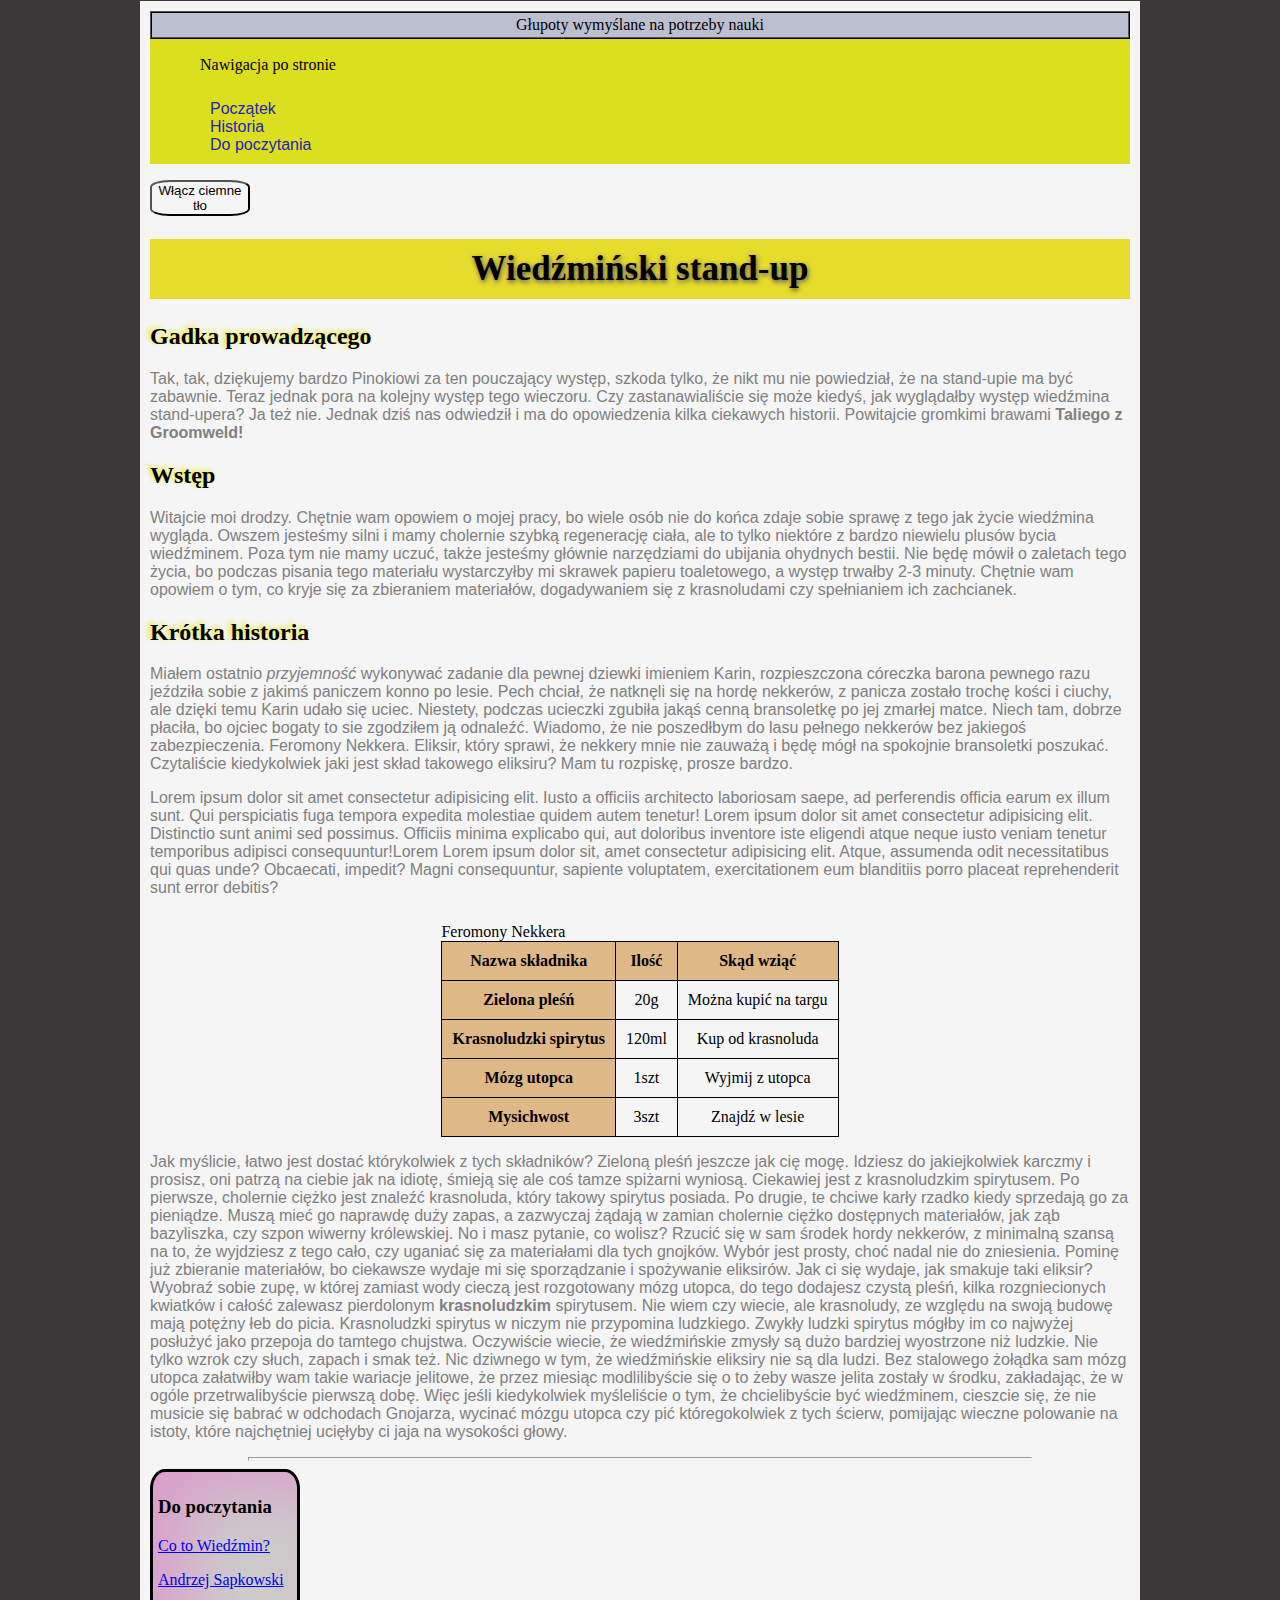
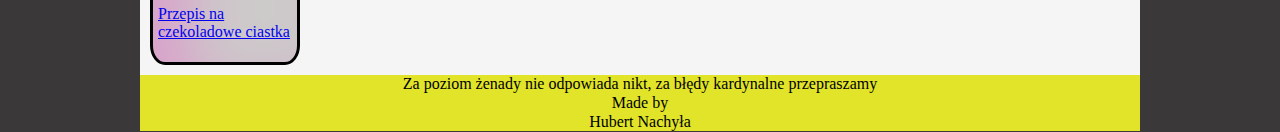
<file: index.html>
<!DOCTYPE html>
<html lang="pl">

<head>
    <meta charset="UTF-8">
    <meta http-equiv="X-UA-Compatible" content="IE=edge">
    <meta name="viewport" content="width=device-width, initial-scale=1.0">
    <title>Krótka opowieść wiedźmina</title>
    <link rel="icon" href="images/icon.png">
    <meta property="og:image" content="images/share.png"> 
    <link href="css/style.css" rel="stylesheet">
    <link href="css/footer.css" rel="stylesheet">
    <link href="css/section.css" rel="stylesheet">
    <link href="css/article.css" rel="stylesheet">
    <link href="css/table.css" rel="stylesheet">
    <link href="css/body.css" rel="stylesheet">
    <link href="css/button.css" rel="stylesheet">
    <link href="css/nav.css" rel="stylesheet">
    <link href="css/aside.css" rel="stylesheet">
    <script defer src="js/script.js"></script>

</head>


<body class="body">
    <div>
        <main>
            <section class="section background">
                <header class=section__header>Głupoty wymyślane na potrzeby nauki</header>
                <nav class="nav">
                    <p>Nawigacja po stronie</p>
                    <ul class="pageNav">
                        <li class=nav__listItem><a class="nav__link" href=#poczatek> Początek </a> </li>
                        <li class=nav__listItem><a class="nav__link" href=#poczatekHistorii>Historia</a></li>
                        <li class=nav__listItem><a class="nav__link" href=#aside>Do poczytania</a></li>
                    </ul>
                </nav>
                <p>
                    <button class="button"> Włącz <span class="themeName">ciemne</span> tło </button>
                </p>
                <article>
                    <h1 class=article__mainHeader id="gora"> Wiedźmiński stand-up</h1>
                    <h2 class="article__header">Gadka prowadzącego</h2>
                    <p class="article__text">Tak, tak, dziękujemy bardzo Pinokiowi za ten pouczający występ,
                        szkoda tylko, że
                        nikt mu
                        nie
                        powiedział, że na
                        stand-upie ma być zabawnie. Teraz jednak pora na kolejny występ tego wieczoru. Czy
                        zastanawialiście
                        się
                        może kiedyś,
                        jak wyglądałby występ wiedźmina stand-upera? Ja też nie. Jednak dziś nas odwiedził i ma do
                        opowiedzenia
                        kilka
                        ciekawych
                        historii. Powitajcie gromkimi brawami <strong>Taliego z Groomweld!</strong></p>
                    <h2 class="article__header">Wstęp</h2>
                    <p class="article__text" id="poczatekHistorii">Witajcie moi drodzy. Chętnie wam opowiem o
                        mojej pracy, bo
                        wiele osób nie do końca zdaje sobie sprawę z tego jak życie wiedźmina wygląda.
                        Owszem jesteśmy silni i mamy cholernie szybką regenerację ciała, ale to tylko
                        niektóre z bardzo niewielu plusów bycia wiedźminem. Poza tym nie mamy uczuć, także jesteśmy
                        głównie
                        narzędziami do ubijania ohydnych bestii. Nie będę mówił o zaletach tego życia,
                        bo podczas pisania tego materiału wystarczyłby mi skrawek
                        papieru toaletowego, a występ trwałby 2-3 minuty. Chętnie wam opowiem o tym, co kryje się za
                        zbieraniem materiałów, dogadywaniem się z krasnoludami czy spełnianiem ich zachcianek.

                    </p>
                    <h2 class="article__header">Krótka historia</h2>
                    <p class="article__text">Miałem ostatnio <em>przyjemność</em> wykonywać zadanie dla pewnej
                        dziewki
                        imieniem Karin, rozpieszczona córeczka barona pewnego razu jeździła sobie z jakimś
                        paniczem konno po lesie. Pech chciał, że natknęli się na hordę nekkerów,
                        z panicza zostało trochę kości i ciuchy, ale dzięki temu Karin udało się uciec. Niestety,
                        podczas ucieczki zgubiła jakąś cenną bransoletkę po jej zmarłej matce. Niech tam, dobrze
                        płaciła, bo ojciec
                        bogaty to sie zgodziłem ją odnaleźć. Wiadomo, że nie poszedłbym do lasu pełnego nekkerów bez
                        jakiegoś
                        zabezpieczenia. Feromony Nekkera. Eliksir, który sprawi, że nekkery mnie nie zauważą i będę
                        mógł na
                        spokojnie bransoletki poszukać. Czytaliście kiedykolwiek jaki jest skład takowego eliksiru?
                        Mam tu rozpiskę, prosze bardzo.
                    </p>
                    <p class="article__text">Lorem ipsum dolor sit amet consectetur adipisicing elit. Iusto a
                        officiis architecto laboriosam saepe, ad perferendis officia earum ex illum sunt. Qui
                        perspiciatis fuga tempora expedita molestiae quidem autem tenetur! Lorem ipsum dolor sit
                        amet consectetur adipisicing elit. Distinctio sunt animi sed possimus. Officiis minima
                        explicabo qui, aut doloribus inventore iste eligendi atque neque iusto veniam tenetur
                        temporibus adipisci consequuntur!Lorem Lorem ipsum dolor sit, amet consectetur adipisicing
                        elit. Atque, assumenda odit necessitatibus qui quas unde? Obcaecati, impedit? Magni
                        consequuntur, sapiente voluptatem, exercitationem eum blanditiis porro placeat reprehenderit
                        sunt error debitis?
                    </p>
                    <table class="table">
                        <caption class="table__caption">Feromony Nekkera</caption>
                        <tr>
                            <th scope="col" class="table__tableCell table__tableHeader table__headerRow">
                                Nazwa składnika </th>
                            <th scope="col" class="table__tableCell table__tableHeader table__headerRow">Ilość
                            </th>
                            <th scope="col" class="table__tableCell table__tableHeader table__headerRow">Skąd
                                wziąć</th>
                        </tr>
                        <tr>
                            <th scope="row" class="table__tableCell table__tableHeader table__headerRow">
                                Zielona pleśń</th>
                            <td class="table__tableCell tableRow">20g</td>
                            <td class="table__tableCell tableRow">Można kupić na targu</td>
                        </tr>
                        <tr>
                            <th scope="row" class="table__tableCell table__tableHeader table__headerRow">
                                Krasnoludzki spirytus</th>
                            <td class="table__tableCell tableRow">120ml</td>
                            <td class="table__tableCell tableRow">Kup od krasnoluda</td>
                        </tr>
                        <tr>
                            <th scope="row" class="table__tableCell table__tableHeader table__headerRow">Mózg
                                utopca</th>
                            <td class="table__tableCell tableRow">1szt</td>
                            <td class="table__tableCell tableRow">Wyjmij z utopca</td>
                        </tr>
                        <tr>
                            <th scope="row" class="table__tableCell table__tableHeader table__headerRow">
                                Mysichwost</th>
                            <td class="table__tableCell tableRow">3szt</td>
                            <td class="table__tableCell tableRow">Znajdź w lesie</td>
                        </tr>
                    </table>
                    <p class="article__text">Jak myślicie, łatwo jest dostać którykolwiek z tych składników?
                        Zieloną pleśń
                        jeszcze jak cię mogę. Idziesz do jakiejkolwiek karczmy i prosisz, oni patrzą na ciebie jak
                        na idiotę, śmieją się
                        ale coś tamze spiżarni wyniosą. Ciekawiej jest z krasnoludzkim spirytusem. Po pierwsze,
                        cholernie
                        ciężko jest znaleźć krasnoluda, który takowy spirytus posiada. Po drugie, te chciwe karły
                        rzadko kiedy
                        sprzedają go za pieniądze. Muszą mieć go naprawdę duży zapas, a zazwyczaj żądają w zamian
                        cholernie
                        ciężko dostępnych materiałów, jak ząb bazyliszka, czy szpon wiwerny królewskiej. No i masz
                        pytanie, co wolisz?
                        Rzucić się w sam środek hordy nekkerów, z minimalną szansą na to, że wyjdziesz z tego cało,
                        czy uganiać się za materiałami dla tych gnojków. Wybór jest prosty, choć nadal nie do
                        zniesienia.
                        Pominę już zbieranie materiałów, bo ciekawsze wydaje mi się sporządzanie i spożywanie
                        eliksirów. Jak ci się wydaje, jak smakuje taki eliksir? Wyobraź sobie zupę, w której zamiast
                        wody
                        cieczą jest rozgotowany mózg utopca, do tego dodajesz czystą pleśń, kilka rozgniecionych
                        kwiatków i całość zalewasz
                        pierdolonym <strong>krasnoludzkim</strong> spirytusem. Nie wiem czy wiecie, ale krasnoludy,
                        ze względu
                        na swoją budowę mają potężny łeb do picia. Krasnoludzki spirytus w niczym nie przypomina
                        ludzkiego. Zwykły
                        ludzki spirytus mógłby im co najwyżej posłużyć jako przepoja do tamtego chujstwa. Oczywiście
                        wiecie, że
                        wiedźmińskie zmysły są dużo bardziej wyostrzone niż ludzkie. Nie tylko wzrok czy słuch,
                        zapach i smak
                        też. Nic dziwnego w tym, że wiedźmińskie eliksiry nie są dla ludzi. Bez stalowego żołądka
                        sam mózg utopca załatwiłby wam takie wariacje jelitowe, że przez miesiąc modlilibyście się
                        o to żeby wasze jelita zostały w środku, zakładając, że w ogóle przetrwalibyście pierwszą
                        dobę. Więc jeśli
                        kiedykolwiek myśleliście o tym, że chcielibyście być wiedźminem, cieszcie się, że nie
                        musicie
                        się
                        babrać
                        w odchodach Gnojarza, wycinać mózgu utopca czy pić któregokolwiek z tych ścierw, pomijając
                        wieczne
                        polowanie
                        na istoty, które najchętniej ucięłyby ci jaja na wysokości głowy.

                    </p>
                </article>
                <hr style="color: black;" class="body__line">
                <aside class="aside" id="aside">
                    <h3>Do poczytania</h3>
                    <p> <a class="link" href="https://pl.wikipedia.org/wiki/Wied%C5%BAmin">
                            Co to Wiedźmin? </a> </p>
                    <p> <a class="link" href="https://pl.wikipedia.org/wiki/Andrzej_Sapkowski">
                            Andrzej Sapkowski </a> </p>
                    <p> <a class="link" href="https://www.osmykolorteczy.pl/ciasteczka-czekoladowe/">
                            Przepis na czekoladowe ciastka </a> </p>
                </aside>
            </section>
        </main>
    </div>
    <footer class="footer">
        <p class="footer__paragraph">Za poziom żenady nie odpowiada nikt, za błędy kardynalne przepraszamy</p>
        <p class="footer__paragraph"> Made by</p>
        <p class="footer__paragraph"> Hubert Nachyła</p>
    </footer>
</body>

</html>
</file>
<file: css/style.css>
html {
    box-sizing: border-box;
}

*, ::after, ::before {
    box-sizing: inherit;
}
</file>
<file: css/footer.css>
.footer {
    width: auto;
    background-color: rgb(225, 228, 40);

}

.footer__paragraph {
    text-align: center;
    margin: 1px;
}
</file>
<file: css/section.css>
.section {
    background-color: rgb(245, 245, 245);
    max-width: 1000px;
    float: left;
    padding: 10px;
}

.section__header {
    width: auto;
    text-align: center;
    background-color: rgb(187, 191, 206);
    background-size: 100%;
    border: ridge black 2px;
    padding: 3px;
}
</file>
<file: css/article.css>
.article__mainHeader {
    text-align: center;
    background-color: #e7db2c;
    max-width: 1000px;
    padding: 10px;
    text-shadow: 1px 2px 5px rgb(85, 83, 83);
    font-size: 35px;
}

.article__text {
    font-family: Verdana, Geneva, Tahoma, sans-serif;
    color: rgb(128, 128, 128);
}

.article__header {
    text-shadow: -3px -2px 5px rgb(236, 233, 35);
}
</file>
<file: css/table.css>
.table__tableCell {
    border-collapse: collapse;
    border: 1px solid black;
    padding: 10px;
}

.tableRow:hover {
    background-color: whitesmoke;
}

.table__headerRow:hover {
    background-color: rgb(229, 230, 197);
}

.table {
    margin: auto;
    font-family: cursive;
    border-collapse: collapse;
    text-align: center;
    padding: 20px;
}

.table__tableHeader {
    background-color: burlywood;
    align-self: center;
}

.table__caption {
    caption-side: top;
    text-align: left;
    margin-top: 10px;
}
</file>
<file: css/body.css>
.body {
    margin: auto;
    position: relative;
    max-width: 1000px;
    padding: 20px solid #3a3741;
    background-color: #3a3838;
}

.dark {
    margin: auto;
    position: relative;
    max-width: 1000px;
    padding: 20px solid #383738;
    background-color: #424242;
}

.body__line {
    width: 80%;
    height: 4px;
}
</file>
<file: css/button.css>
.button {
    width: 100px;
    background-color: whitesmoke;
    border-radius: 20%;
}

.button:focus {
    outline-style: double;
    outline-color: blue;
}

.button:hover {
    background-color: rgb(199, 192, 192);
}

.button:active {
    background-color: grey;
}
</file>
<file: css/nav.css>
.nav {
    width: auto;
    background-color: rgb(219, 223, 30);
    padding-left: 50px;
    padding-top: 1px;
}

.nav ul li p {
    text-align: center;
    float: left;
}

.pageNav {
    list-style-type: none;
    padding: 10px;
}

.nav__link {
    text-decoration: none;
    color: rgb(36, 36, 182);
    font-family: Verdana, Geneva, Tahoma, sans-serif;
}

.link:focus {
    outline: auto;
}

.link:hover {
    color: blue;
    border-bottom: 2px blue;
    outline: none;
}

.link:active {
    color: rgb(95, 95, 206);
}
</file>
<file: css/aside.css>
.aside {
    background-color: rgba(196, 192, 192, 0.829);
    width: 150px;
    border: black;
    border-style: solid;
    border-radius: 10%;
    float: left;
    padding: 5px;
    box-shadow: inset 40px 24px 62px -6px rgb(218, 159, 203);
}
</file>
